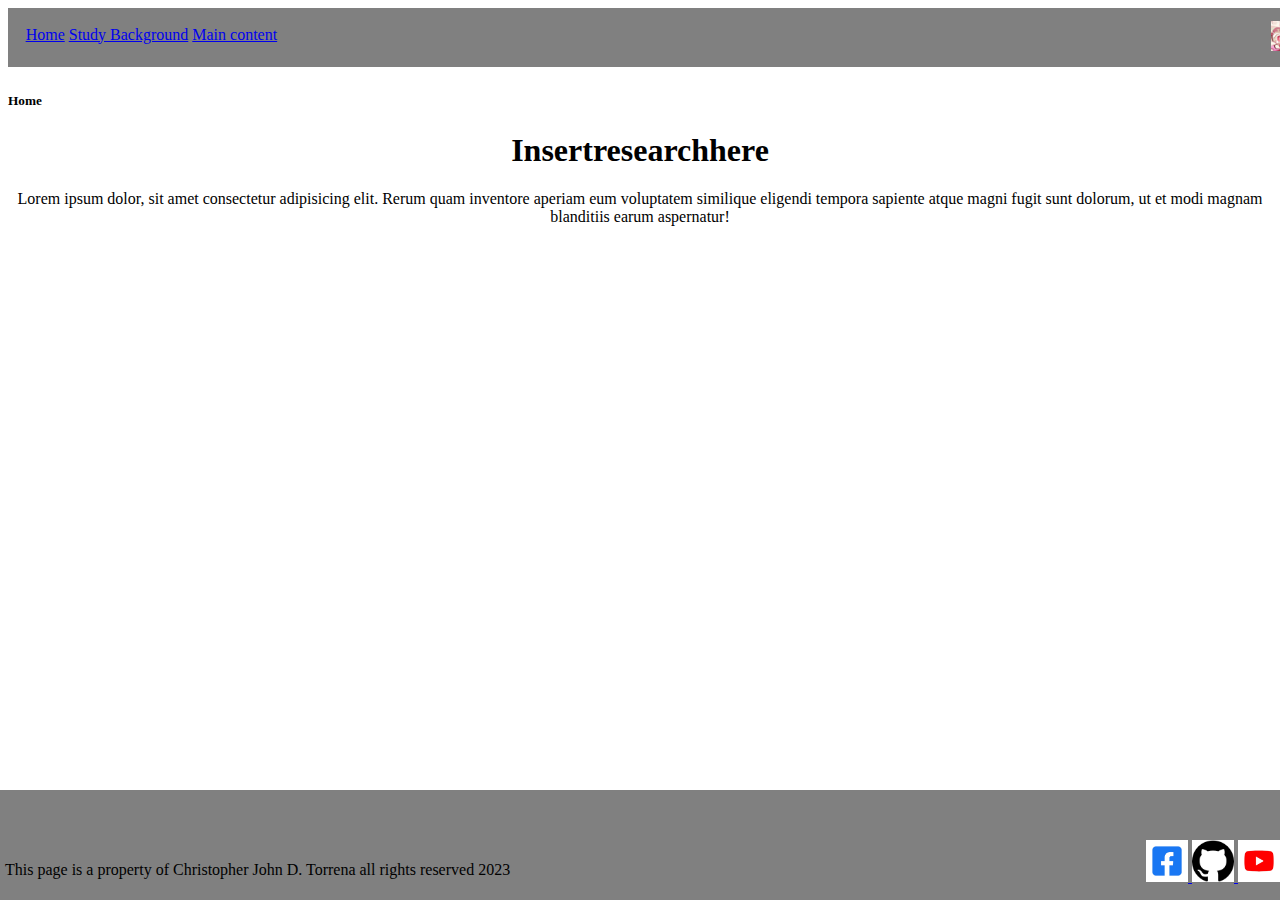
<file: index.html>
<!DOCTYPE html>
<html lang="en">
<head>
    <meta charset="UTF-8">
    <meta name="viewport" content="width=device-width, initial-scale=1.0">
    <title>Document</title>
</head>
<body>
    <div class="top">
        <div id="img">
            <img src="snapdragon.webp"
            width="30" 
            height="30" >
        </div>
        <div class="left" class="smallbox">
            <a href="index.html">Home</a>
            <a href="Studybackground.html">Study Background</a>
            <a href="Maincontent.html">Main content</a>
        </div>
    </div> 
    <h5>Home</h5>
    <div class="text">
    <h1><center>Insertresearchhere</center></h1>
    <p><center>Lorem ipsum dolor, sit amet consectetur adipisicing elit. Rerum quam inventore aperiam eum voluptatem similique eligendi tempora sapiente atque magni fugit sunt dolorum, ut et modi magnam blanditiis earum aspernatur!</center></p>
    </div>
    
    <div class="bottom">
        <p class="left">This page is a property of Christopher John D. Torrena all rights reserved 2023</p>
        <div class="right">
            <a href="www.facebook.com"><img src="fb.png" alt="facebook" style="width:42px; height:42px;"> </a>
            <a href="www.github.com"><img src="git.png" alt="github" style="width:42px; height:42px;"> </a>
            <a href="www.youtube.com"><img src="yt.png" alt="youtube" style="width:42px; height:42px;"> </a>
         </div>
    </div> 
        
    
    
        <link rel="stylesheet" href="styles.css">   
</body>
</html>
</file>
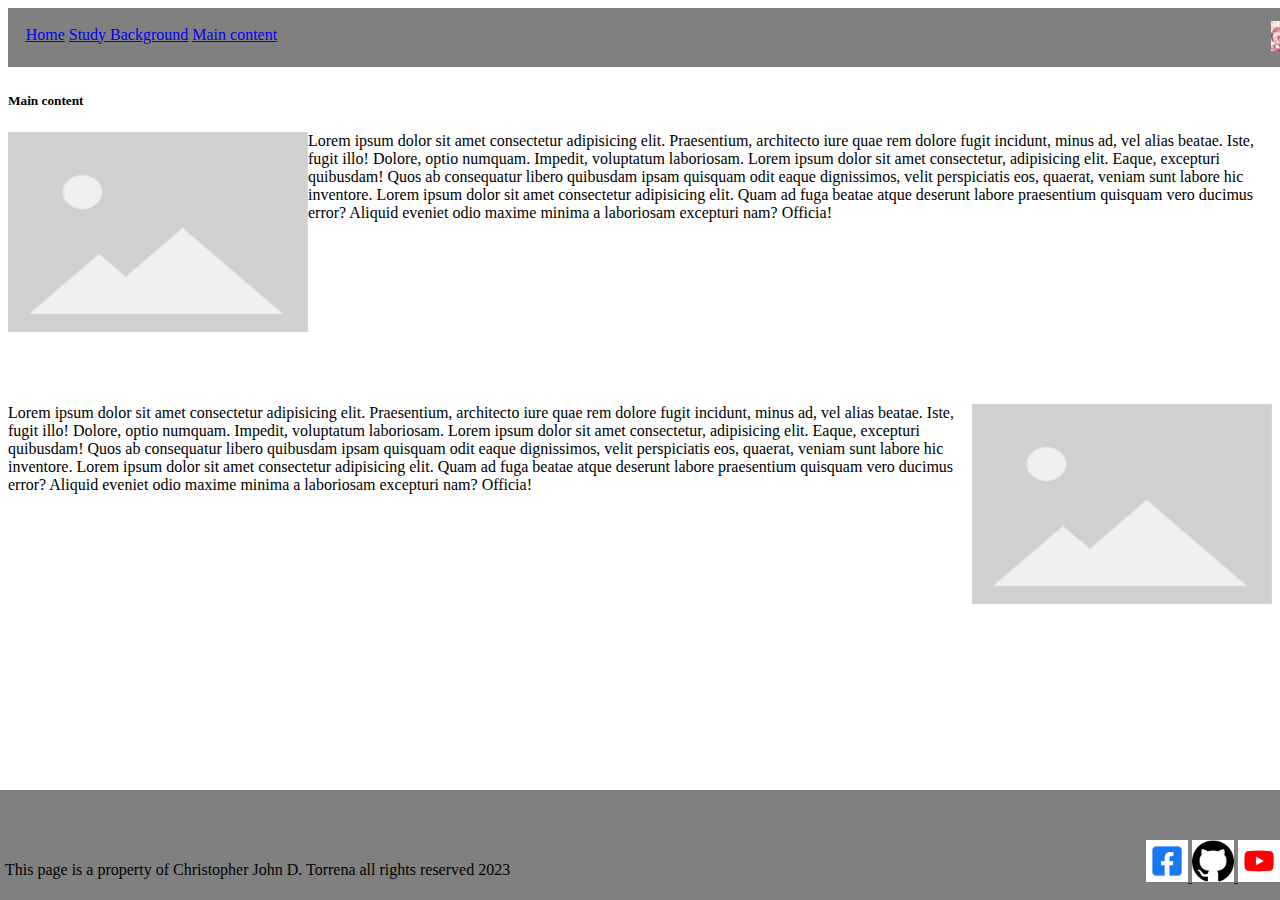
<file: Maincontent.html>
<!DOCTYPE html>
<html lang="en">
<head>
    <meta charset="UTF-8">
    <meta name="viewport" content="width=device-width, initial-scale=1.0">
    <title>Document</title>
</head>
<body>
    <div class="top">
        <div id="img">
            <img src="snapdragon.webp"
            width="30" 
            height="30" >
        </div>
        <div class="left" class="smallbox">
            <a href="index.html">Home</a>
            <a href="Studybackground.html">Study Background</a>
            <a href="Maincontent.html">Main content</a>
        </div>
    </div> 
    <h5>Main content</h5>
    <div class="Main" style="padding-bottom: 150px;">
    <div style="float: left;">
        <img src="placeholder.png" style="height: 200px; width: 300px;">
    </div >
        <p>
            Lorem ipsum dolor sit amet consectetur adipisicing elit. Praesentium, architecto iure quae rem dolore fugit incidunt, minus ad, vel alias beatae. Iste, fugit illo! Dolore, optio numquam. Impedit, voluptatum laboriosam.
            Lorem ipsum dolor sit amet consectetur, adipisicing elit. Eaque, excepturi quibusdam! Quos ab consequatur libero quibusdam ipsam quisquam odit eaque dignissimos, velit perspiciatis eos, quaerat, veniam sunt labore hic inventore.
            Lorem ipsum dolor sit amet consectetur adipisicing elit. Quam ad fuga beatae atque deserunt labore praesentium quisquam vero ducimus error? Aliquid eveniet odio maxime minima a laboriosam excepturi nam? Officia!
        </p>
    </div>
    <div class="Main">
        <div style="float: right;">
            <img src="placeholder.png" style="height: 200px; width: 300px;">
        </div >
            <p>
                Lorem ipsum dolor sit amet consectetur adipisicing elit. Praesentium, architecto iure quae rem dolore fugit incidunt, minus ad, vel alias beatae. Iste, fugit illo! Dolore, optio numquam. Impedit, voluptatum laboriosam.
                Lorem ipsum dolor sit amet consectetur, adipisicing elit. Eaque, excepturi quibusdam! Quos ab consequatur libero quibusdam ipsam quisquam odit eaque dignissimos, velit perspiciatis eos, quaerat, veniam sunt labore hic inventore.
                Lorem ipsum dolor sit amet consectetur adipisicing elit. Quam ad fuga beatae atque deserunt labore praesentium quisquam vero ducimus error? Aliquid eveniet odio maxime minima a laboriosam excepturi nam? Officia!
            </p>
        </div>


    <div class="bottom">
        <p class="left">This page is a property of Christopher John D. Torrena all rights reserved 2023</p>
        <div class="right">
            <a href="www.facebook.com"><img src="fb.png" alt="facebook" style="width:42px; height:42px;"> </a>
            <a href="www.github.com"><img src="git.png" alt="github" style="width:42px; height:42px;"> </a>
            <a href="www.youtube.com"><img src="yt.png" alt="youtube" style="width:42px; height:42px;"> </a>
         </div>
    </div> 
        
    
    
    
        <link rel="stylesheet" href="styles.css">   
</body>
</html>
</file>
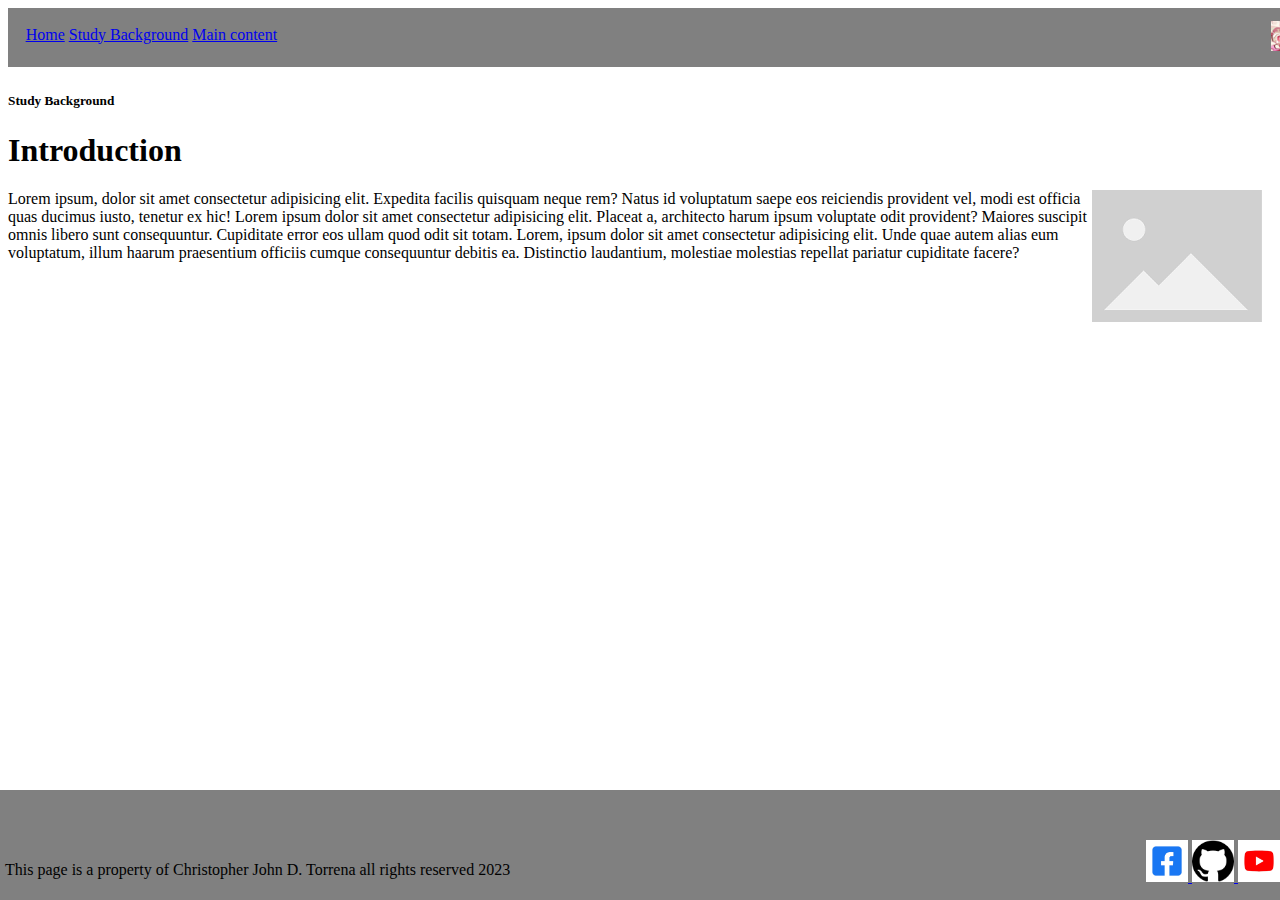
<file: Studybackground.html>
<!DOCTYPE html>
<html lang="en">
<head>
    <meta charset="UTF-8">
    <meta name="viewport" content="width=device-width, initial-scale=1.0">
    <title>Document</title>
</head>
<body>
    <div class="top">
        <div id="img">
            <img src="snapdragon.webp"
            width="30" 
            height="30" >
        </div>
        <div class="left" class="smallbox">
            <a href="index.html">Home</a>
            <a href="Studybackground.html">Study Background</a>
            <a href="Maincontent.html">Main content</a>
        </div>
    </div> 
    <h5>Study Background</h5>
    <h1>Introduction</h1>
    <div style="float: right; margin-right: 10px;">
    <img src="placeholder.png">
    </div>
    <p> Lorem ipsum, dolor sit amet consectetur adipisicing elit. Expedita facilis quisquam neque rem? Natus id voluptatum saepe eos reiciendis provident vel, modi est officia quas ducimus iusto, tenetur ex hic!
        Lorem ipsum dolor sit amet consectetur adipisicing elit. Placeat a, architecto harum ipsum voluptate odit provident? Maiores suscipit omnis libero sunt consequuntur. Cupiditate error eos ullam quod odit sit totam.
        Lorem, ipsum dolor sit amet consectetur adipisicing elit. Unde quae autem alias eum voluptatum, illum haarum praesentium officiis cumque consequuntur debitis ea. Distinctio laudantium, molestiae molestias repellat pariatur cupiditate facere?</p>


    <div class="bottom">
        <p class="left">This page is a property of Christopher John D. Torrena all rights reserved 2023</p>
        <div class="right">
            <a href="www.facebook.com"><img src="fb.png" alt="facebook" style="width:42px; height:42px;"> </a>
            <a href="www.github.com"><img src="git.png" alt="github" style="width:42px; height:42px;"> </a>
            <a href="www.youtube.com"><img src="yt.png" alt="youtube" style="width:42px; height:42px;"> </a>
         </div>
    </div> 
        
    
    
    
        <link rel="stylesheet" href="styles.css">   
</body>
</html>
</file>
<file: styles.css>
.top{
display: block;
background-color: gray;
width:100vw;
display: inline-block;
padding:1%;
}
.bottom{
display: block;
background-color: gray;
width:100vw;
display: inline-block;
position: fixed;
bottom: 0;
left: 0;;
padding-top:50px;
display: inline;

}   
.left{
float:left ;
display:inline;
padding: 5px;
}
.right{
    float:right ;
    display:inline;
}
#img{
float:right;
display:inline-block;
.body{
background-image: url(familyphoto1.jpg);
width: 100;
height: 100;
}
.smallbox{
display:block;
padding: 5px;
float: left;
}
.main{
display: block;
}
</file>
